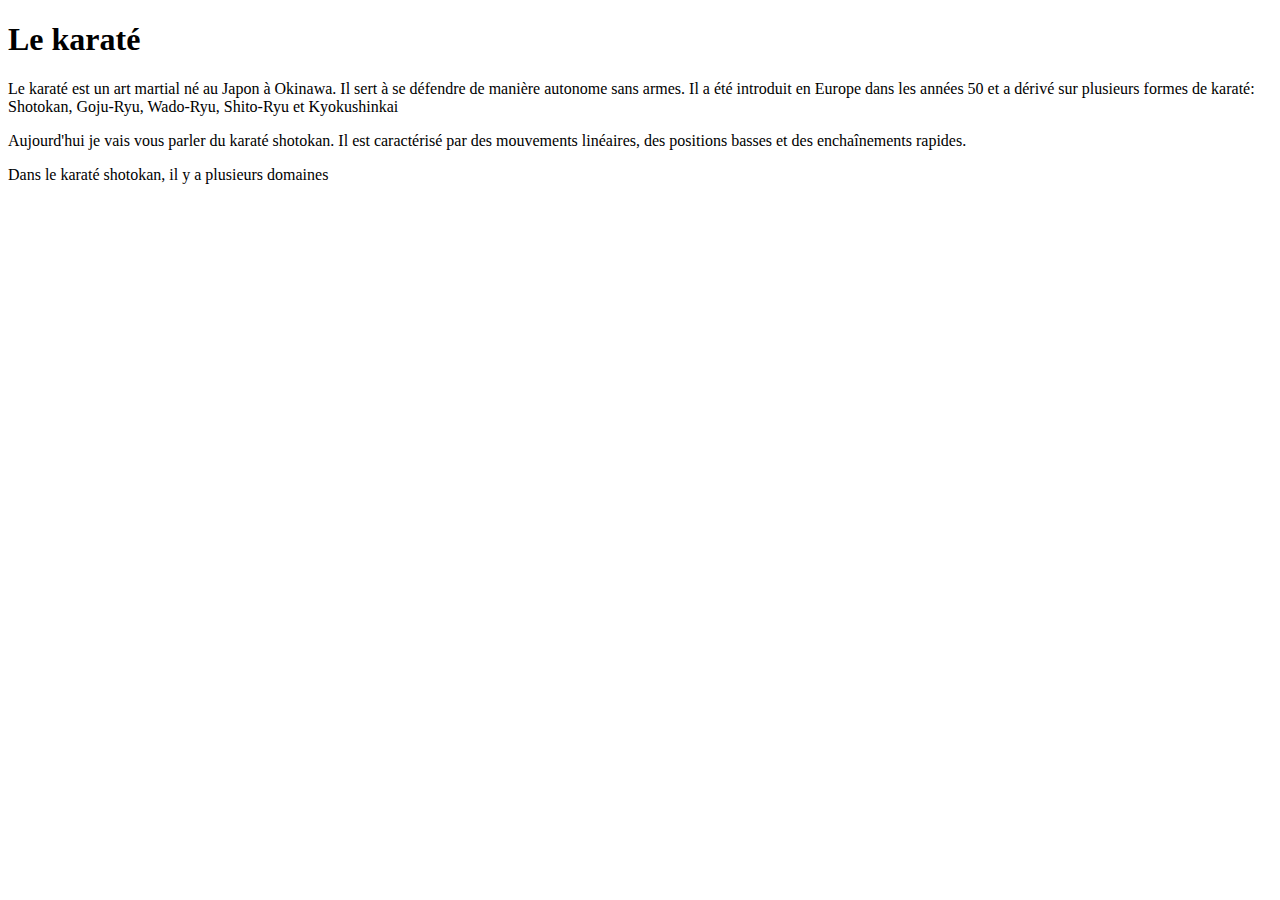
<file: Manon.html>
<!DOCTYPE html>
<html>
	<head>
	<title>Ma première page HTML</title>
	<meta charster="utf-8">
	</head>
	<body>
		<h1>Le karaté</h1>
		<p>Le karaté est un art martial né au Japon à Okinawa. Il sert à se défendre de manière autonome sans armes. Il a été introduit en Europe dans les années 50 et a dérivé sur plusieurs formes de karaté:
		Shotokan, Goju-Ryu, Wado-Ryu, Shito-Ryu et Kyokushinkai</p>
		<p>Aujourd'hui je vais vous parler du karaté shotokan. Il est caractérisé par des mouvements linéaires, des positions basses et des enchaînements rapides. </p>
		<p>Dans le karaté shotokan, il y a plusieurs domaines  </p>
		<img scr"images/sunset karaté-5051305_1280">

	</body>
	</html>
</file>
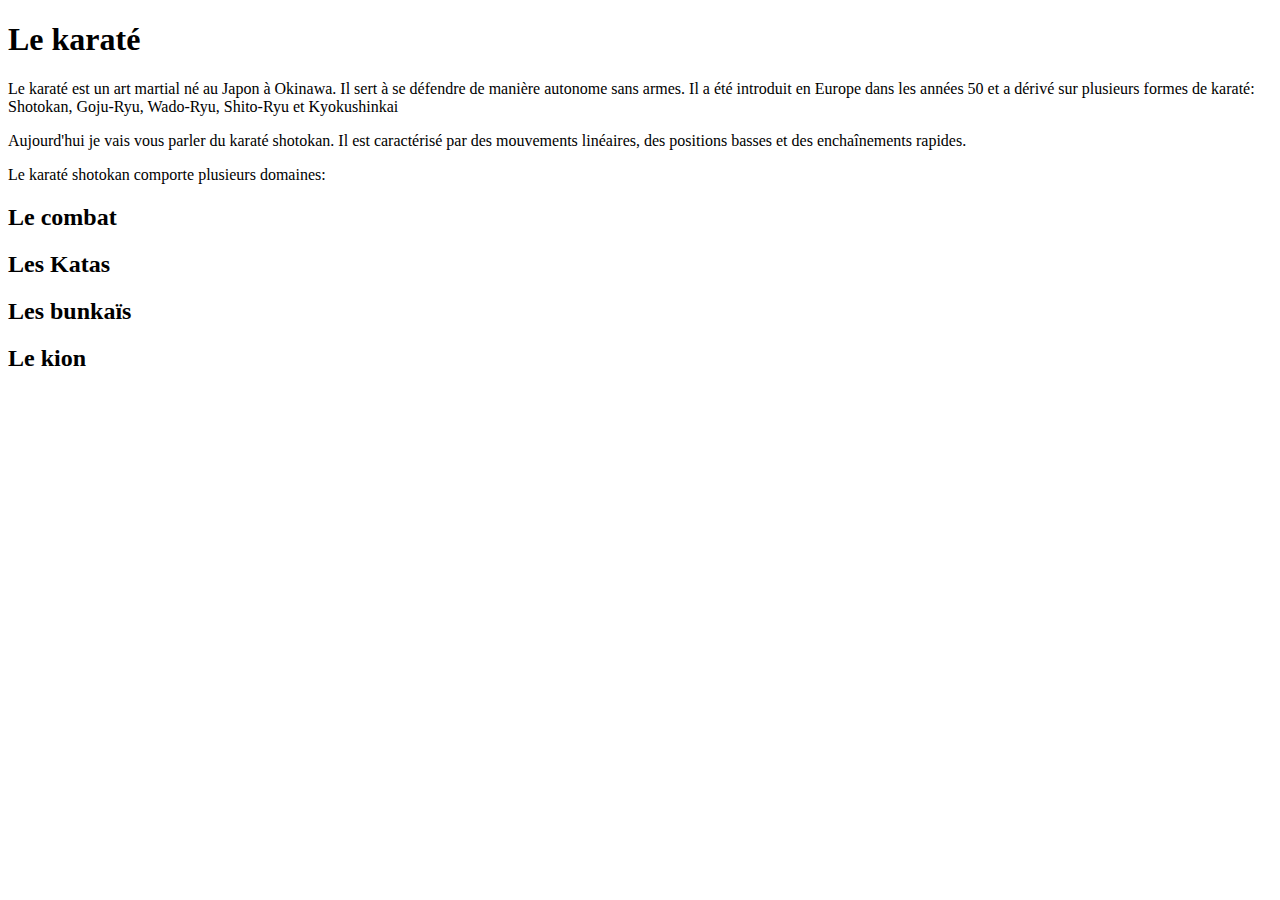
<file: manon1.html>
<!DOCTYPE html>
<html>
	<head>
	<title>Ma première page HTML</title>
	<meta charster="utf-8">
	</head>
	<body>
		<h1>Le karaté</h1>
		<p>Le karaté est un art martial né au Japon à Okinawa. Il sert à se défendre de manière autonome sans armes. Il a été introduit en Europe dans les années 50 et a dérivé sur plusieurs formes de karaté:
		Shotokan, Goju-Ryu, Wado-Ryu, Shito-Ryu et Kyokushinkai</p>
		<p>Aujourd'hui je vais vous parler du karaté shotokan. Il est caractérisé par des mouvements linéaires, des positions basses et des enchaînements rapides. </p>
		<p>Le karaté shotokan comporte plusieurs domaines:</p>
		<h2>Le combat</h2>
		<p> </p>
		<h2>Les Katas</h2>
		<p> </p>
		<h2>Les bunkaïs</h2>
		<p> </p>
		<h2>Le kion</h2>
		<p> </p>

		<img scr="images/MANONN.JPG">
	</body>
	</html>
</file>
